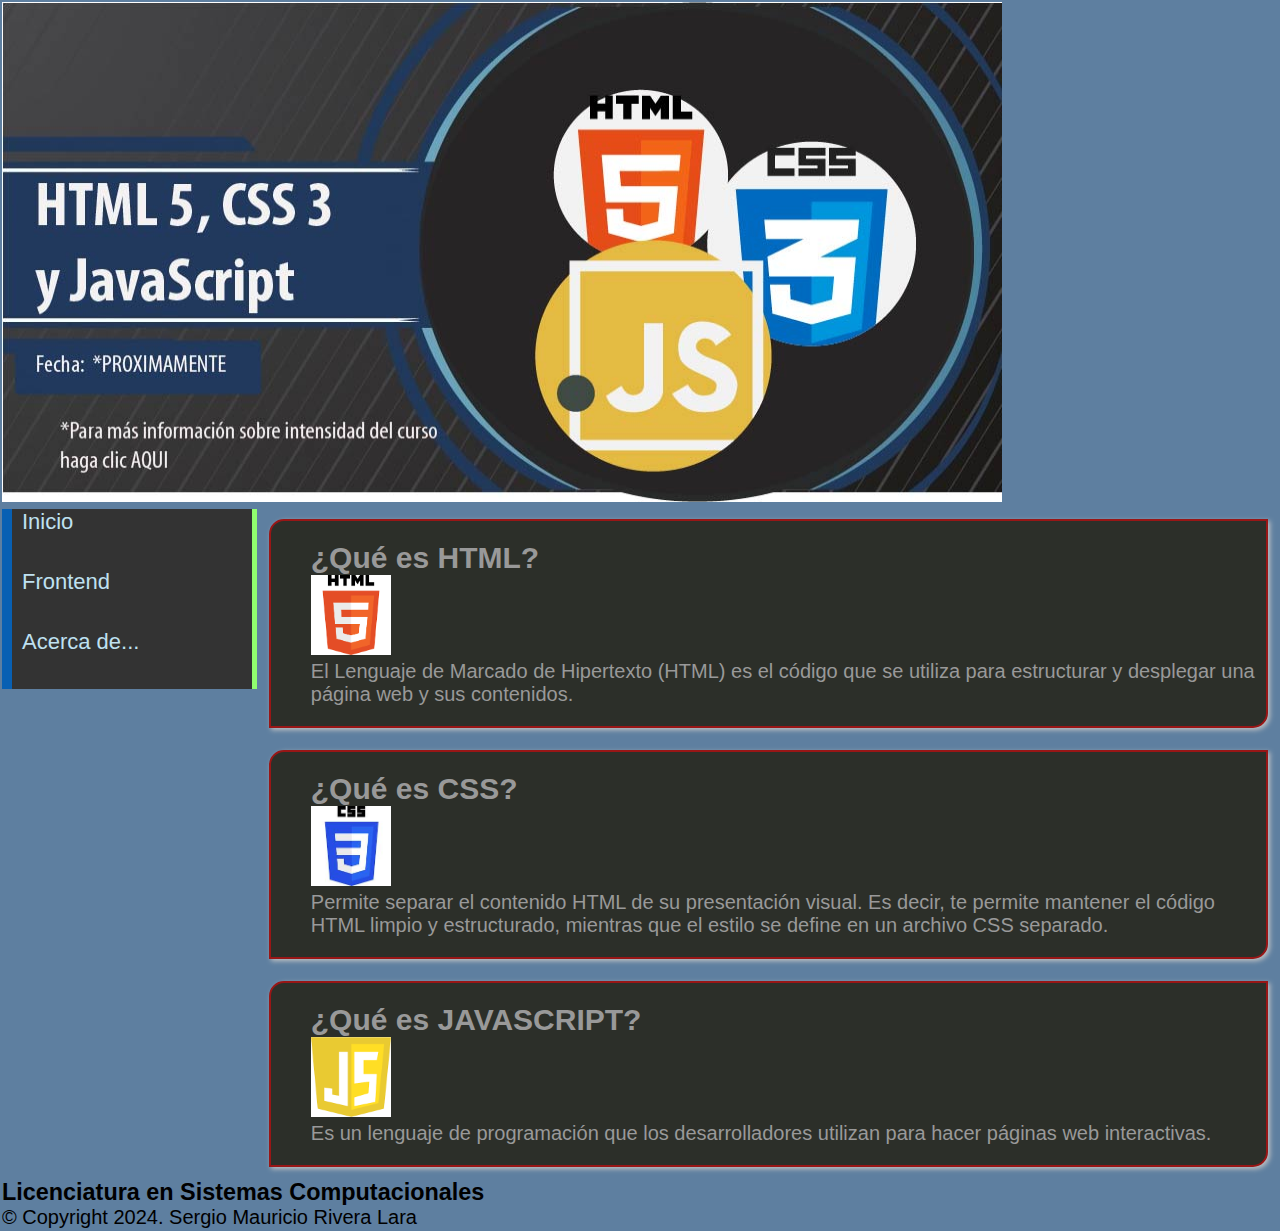
<file: index.html>
<!DOCTYPE html>
<html lang="en">
<head>
    <meta charset="UTF-8">
    <meta name="viewport" content="width=device-width, initial-scale=1.0">
    <title>Lenguajes De Frontend</title>
    <link rel="stylesheet" href="CSS/style.css">
</head>
<body>
    <table width="100%" border="0">
        <tr><!--Encabezado-->
            <td colspan="2">
                <img src="imagenes/Banner.png" width="1000" height="500">
            </td>
        </tr>
        <tr>
            <td rowspan="3" width="20%"> <!--Menu-->
                <ul>
                    <li><a href="">Inicio</a></li>
                    <li><a href="frontend.html">Frontend</a></li>
                    <li><a href="acerca.html">Acerca de...</a></li>
                </ul>
            </td>
            <td>
                <div>
                    <h2>¿Qué es HTML?</h2>
                    <img src="imagenes/Html_Logo.png" width="80px" height="80px">
                    <p>El Lenguaje de Marcado de Hipertexto (HTML) es el código que se utiliza para estructurar y desplegar una página web y sus contenidos.</p>
                </div>
            </td><!--Seccion-->
        </tr>
        <tr>
            <td>
                <div>
                    <h2>¿Qué es CSS?</h2>
                    <img src="imagenes/Css_Logo.png" width="80px" height="80px">
                    <p>Permite separar el contenido HTML de su presentación visual. Es decir, te permite mantener el código HTML limpio y estructurado, mientras que el estilo se define en un archivo CSS separado.</p>
                </div>
            </td><!--Seccion-->
        </tr>
        <tr>
            <td>
                <div>
                    <h2>¿Qué es JAVASCRIPT?</h2>
                    <img src="imagenes/JS_Logo.png" width="80px" height="80px">
                    <p>Es un lenguaje de programación que los desarrolladores utilizan para hacer páginas web interactivas.</p>
                </div>
            </td><!--Seccion-->
        </tr>
        <tr><!--Pie de página-->
            <td colspan="2">
                <h3>Licenciatura en Sistemas Computacionales</h3>
                <p>&copy; Copyright 2024. Sergio Mauricio Rivera Lara</p>
            </td>
        </tr>
    </table>
</body>
</html>
</file>
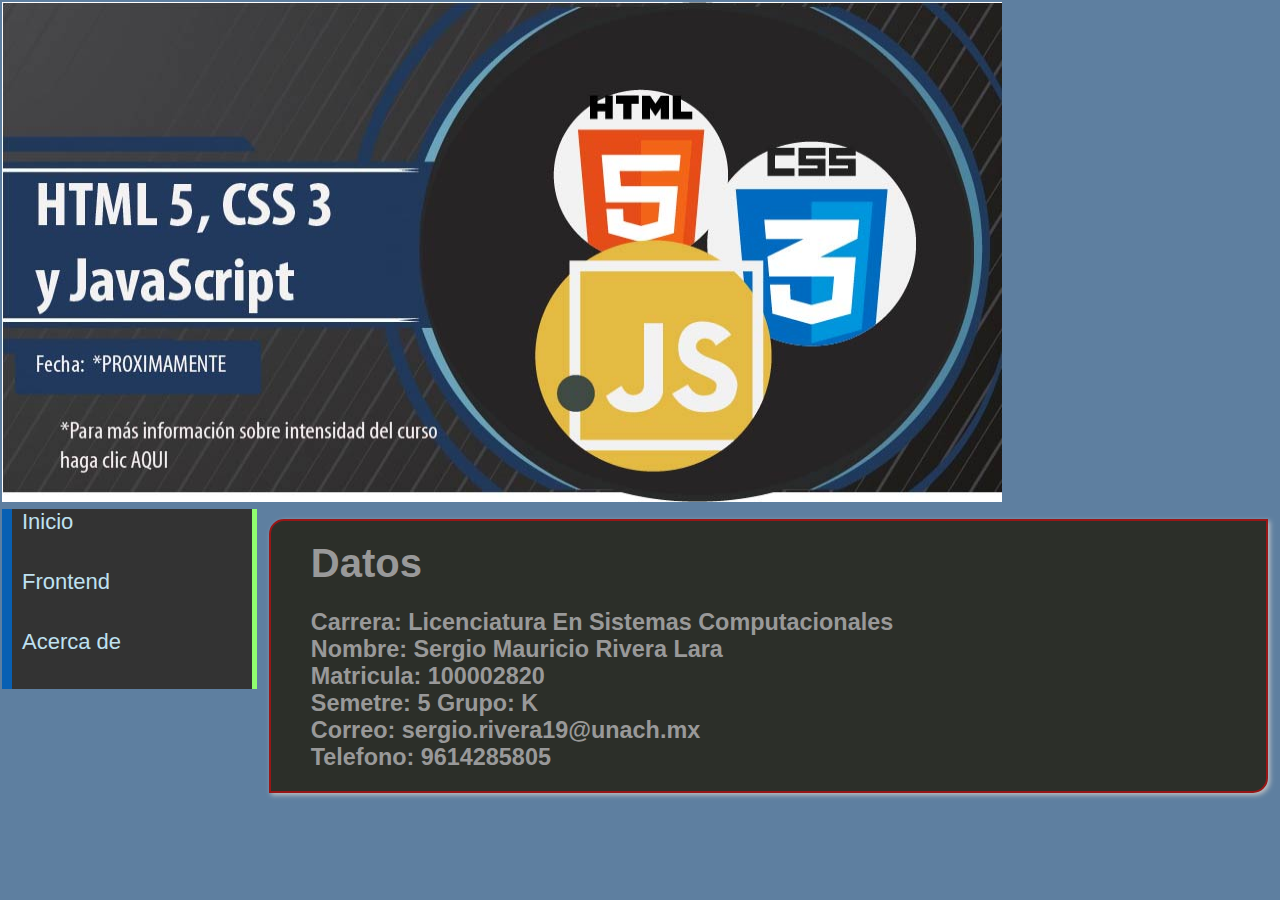
<file: acerca.html>
<!DOCTYPE html>
<html lang="en">
<head>
    <meta charset="UTF-8">
    <meta name="viewport" content="width=device-width, initial-scale=1.0">
    <title>Acerca de..</title>
    <link rel="stylesheet" href="CSS/style.css">
</head>
<body>
    <table width="100%" border="0">
        <tr><!--Encabezado-->
            <td colspan="3">
                <img src="imagenes/Banner.png" width="1000" height="500">
            </td>
        </tr>
        <tr>
            <td rowspan="3" width="20%"> <!--Menu-->
                <ul>
                    <li><a href="index.html">Inicio</a></li>
                    <li><a href="frontend.html">Frontend</a></li>
                    <li><a href="">Acerca de</a></li>
                </ul>
            </td>
            <td>
                <div>
                  <h1>Datos</h1>
                  <br>
                  <h3>Carrera: Licenciatura En Sistemas Computacionales</h3>
                  <h3><p>Nombre: Sergio Mauricio Rivera Lara</p></h3>
                  <h3>Matricula: 100002820</h3>
                  <h3>Semetre: 5  Grupo: K</h3>
                  <h3>Correo: sergio.rivera19@unach.mx</h3>
                  <h3>Telefono: 9614285805</h3>
                </div>
            </td><!--Seccion-->
        </tr>
    </table>
</body>
</html>
</file>
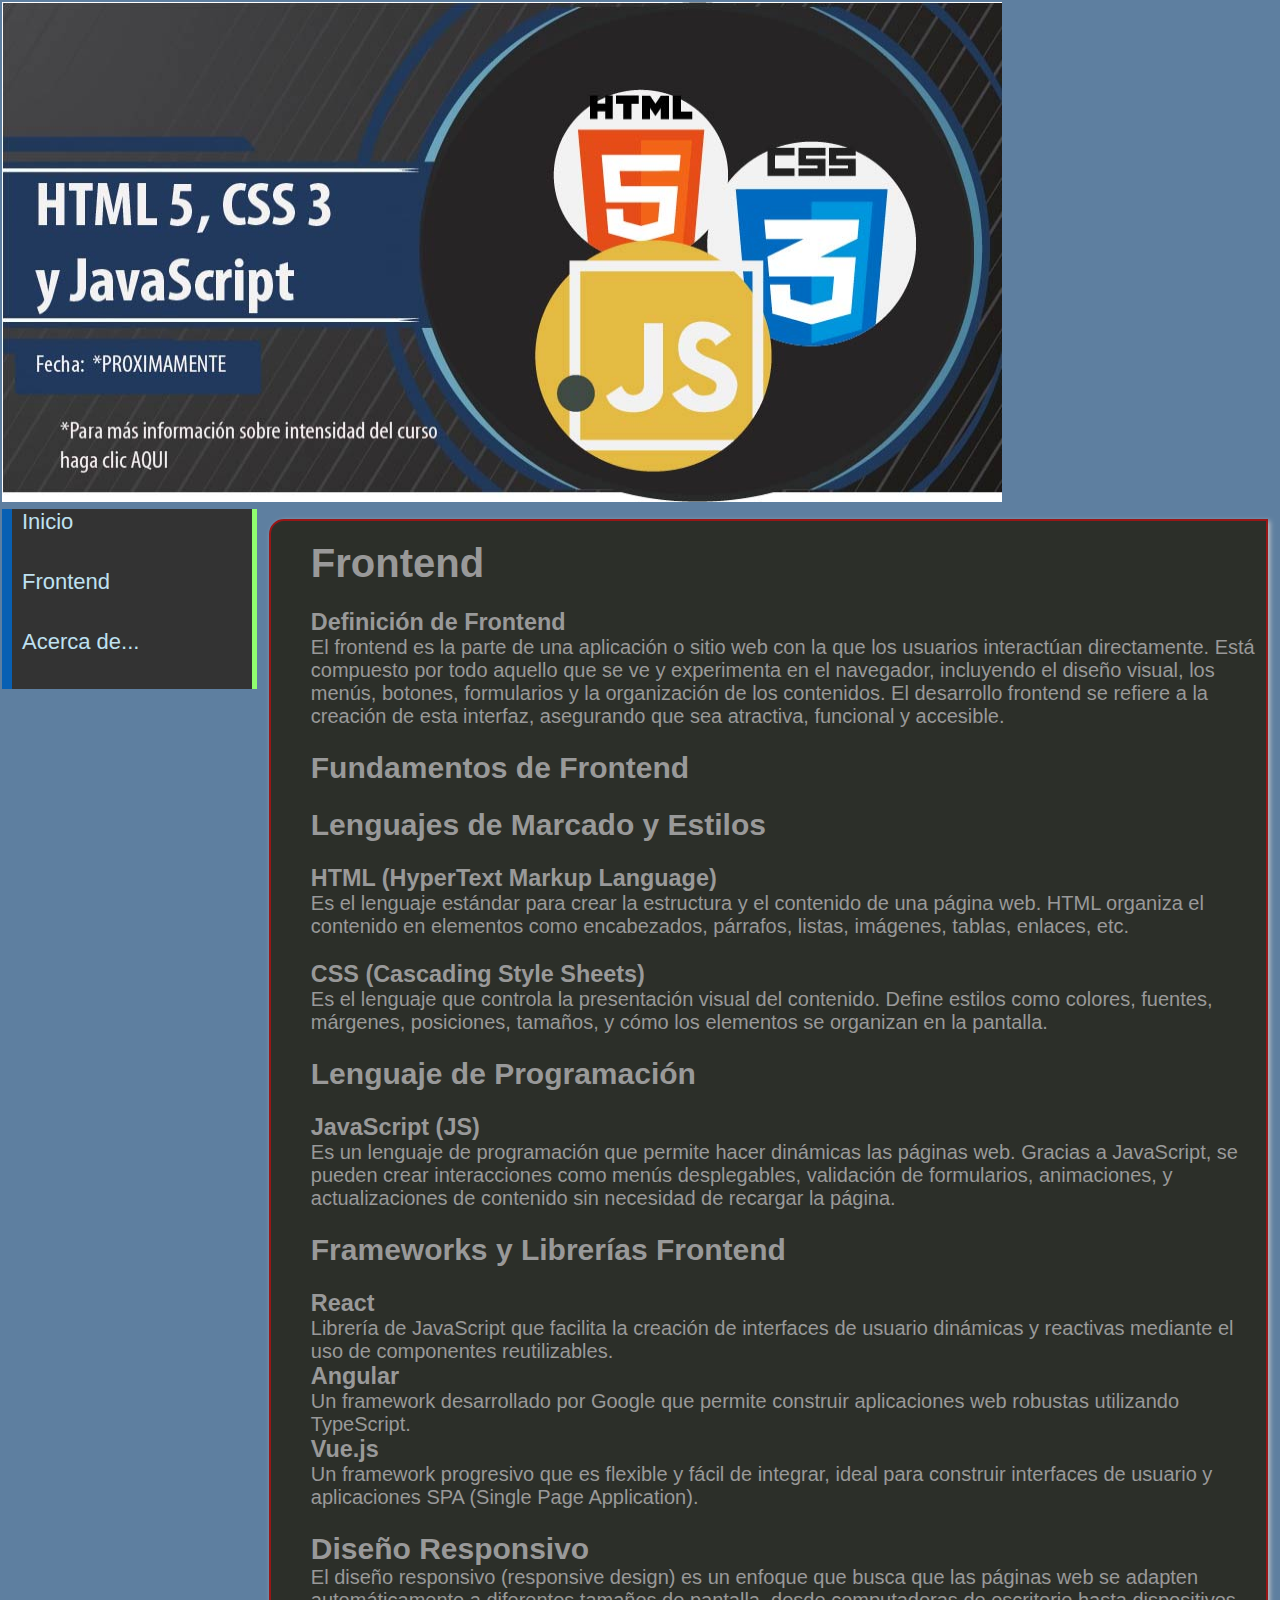
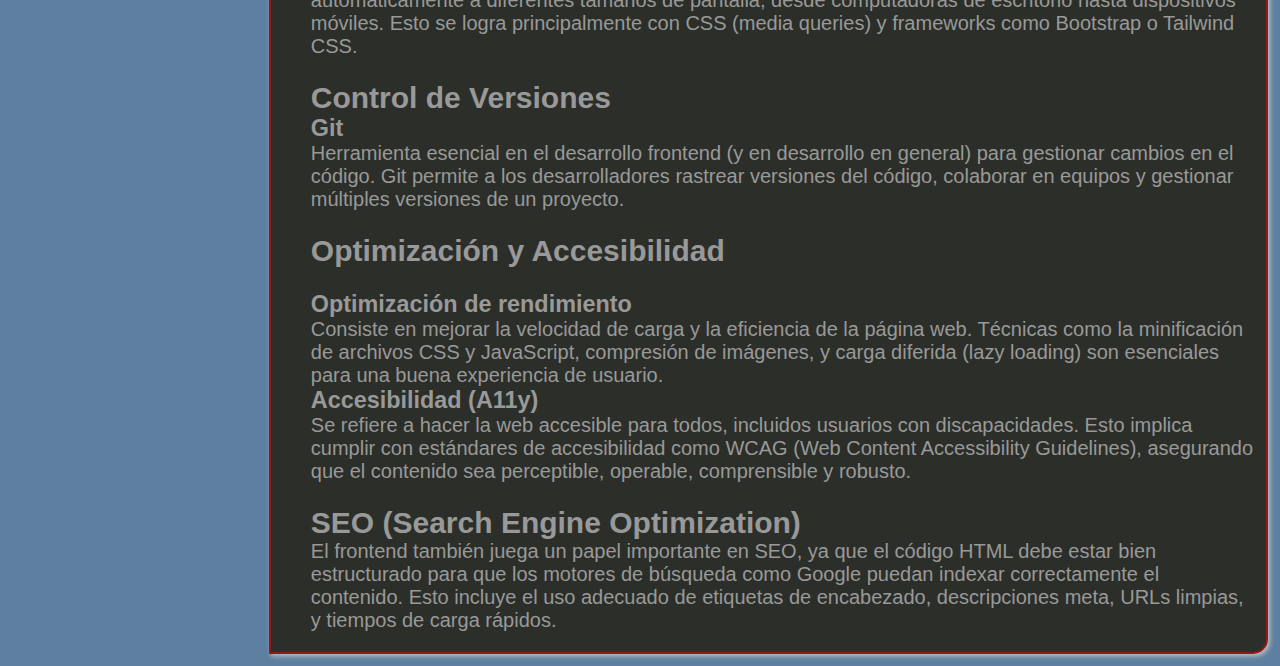
<file: frontend.html>
<!DOCTYPE html>
<html lang="en">
<head>
    <meta charset="UTF-8">
    <meta name="viewport" content="width=device-width, initial-scale=1.0">
    <title>Fronted</title>
    <link rel="stylesheet" href="CSS/style.css">
</head>
<body>
    <table width="100%" border="0">
        <tr><!--Encabezado-->
            <td colspan="3">
                <img src="imagenes/Banner.png" width="1000" height="500">
            </td>
        </tr>
        <tr>
            <td rowspan="3" width="20%"> <!--Menu-->
                <ul>
                    <li><a href="index.html">Inicio</a></li>
                    <li><a href="">Frontend</a></li>
                    <li><a href="acerca.html">Acerca de...</a></li>
                </ul>
            </td>
            <td>
                <div>
                    <h1>Frontend</h1><br>
                    <h3><b>Definición de Frontend</b></h3>
                    <p>El frontend es la parte de una aplicación o sitio web con la que los usuarios interactúan directamente. Está compuesto por todo aquello que se ve y experimenta en el navegador, incluyendo el diseño visual, los menús, botones, formularios y la organización de los contenidos. 
                        El desarrollo frontend se refiere a la creación de esta interfaz, asegurando que sea atractiva, funcional y accesible.</p>
                        <br>
                        <h2>Fundamentos de Frontend</h2>
                        <br>
                        <h2>Lenguajes de Marcado y Estilos</h2><br>
                        <h3>HTML (HyperText Markup Language)</h3>
                        <p>Es el lenguaje estándar para crear la estructura y el contenido de una página web. HTML organiza el contenido en elementos como encabezados, párrafos, listas, imágenes, tablas, enlaces, etc.</p>
                        <br>
                        <h3>CSS (Cascading Style Sheets)</h3>
                        <p>Es el lenguaje que controla la presentación visual del contenido. Define estilos como colores, fuentes, márgenes, posiciones, tamaños, y cómo los elementos se organizan en la pantalla.</p>
                        <br>
                        <h2>Lenguaje de Programación</h2><br>
                        <h3>JavaScript (JS)</h3>
                        <p>Es un lenguaje de programación que permite hacer dinámicas las páginas web. Gracias a JavaScript, se pueden crear interacciones como menús desplegables, validación de formularios, animaciones, y actualizaciones de contenido sin necesidad de recargar la página.</p>
                        <br>
                        <h2>Frameworks y Librerías Frontend</h2><br>
                        <h3>React</h3>
                        <p>Librería de JavaScript que facilita la creación de interfaces de usuario dinámicas y reactivas mediante el uso de componentes reutilizables.</p>
                    
                        <h3>Angular</h3>
                        <p>Un framework desarrollado por Google que permite construir aplicaciones web robustas utilizando TypeScript.</p>
                    
                        <h3>Vue.js</h3>
                        <p>Un framework progresivo que es flexible y fácil de integrar, ideal para construir interfaces de usuario y aplicaciones SPA (Single Page Application).</p>
                        <br>
                        <h2>Diseño Responsivo</h2>
                        <p>El diseño responsivo (responsive design) es un enfoque que busca que las páginas web se adapten automáticamente a diferentes tamaños de pantalla, desde computadoras de escritorio hasta dispositivos móviles. Esto se logra principalmente con CSS (media queries) y frameworks como Bootstrap o Tailwind CSS.</p>
                        <br>
                        <h2>Control de Versiones</h2>
                        <h3>Git</h3>
                        <p>Herramienta esencial en el desarrollo frontend (y en desarrollo en general) para gestionar cambios en el código. Git permite a los desarrolladores rastrear versiones del código, colaborar en equipos y gestionar múltiples versiones de un proyecto.</p>
                        <br>
                        <h2>Optimización y Accesibilidad</h2><br>
                        <h3>Optimización de rendimiento</h3>
                        <p>Consiste en mejorar la velocidad de carga y la eficiencia de la página web. Técnicas como la minificación de archivos CSS y JavaScript, compresión de imágenes, y carga diferida (lazy loading) son esenciales para una buena experiencia de usuario.</p>
                    
                        <h3>Accesibilidad (A11y)</h3>
                        <p>Se refiere a hacer la web accesible para todos, incluidos usuarios con discapacidades. Esto implica cumplir con estándares de accesibilidad como WCAG (Web Content Accessibility Guidelines), asegurando que el contenido sea perceptible, operable, comprensible y robusto.</p>
                        <br>
                        <h2>SEO (Search Engine Optimization)</h2>
                        <p>El frontend también juega un papel importante en SEO, ya que el código HTML debe estar bien estructurado para que los motores de búsqueda como Google puedan indexar correctamente el contenido. Esto incluye el uso adecuado de etiquetas de encabezado, descripciones meta, URLs limpias, y tiempos de carga rápidos.</p>
                    
                </div>
            </td><!--Seccion-->
        </tr>
    </table>
</body>
</html>
</file>
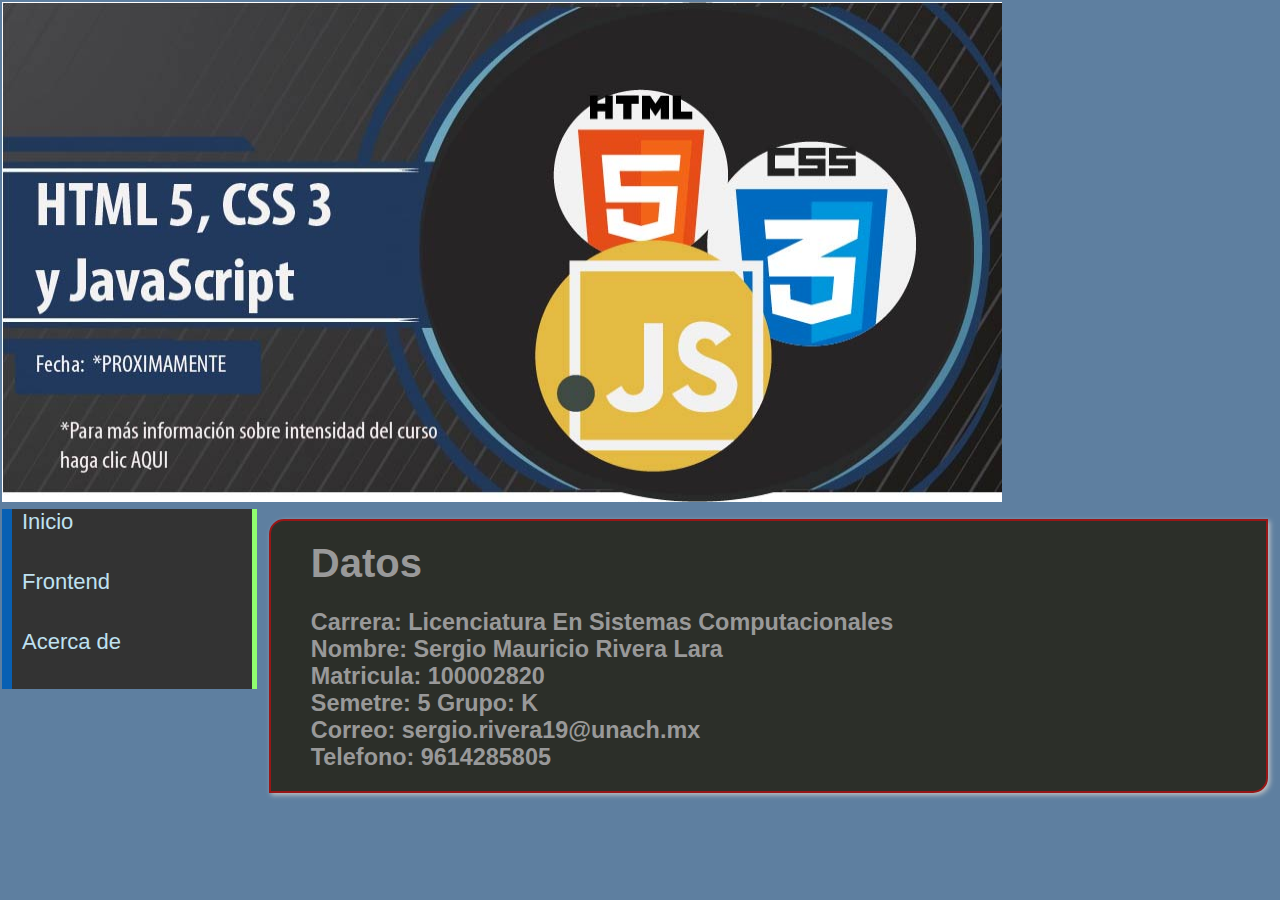
<file: html/acerca.html>
<!DOCTYPE html>
<html lang="en">
<head>
    <meta charset="UTF-8">
    <meta name="viewport" content="width=device-width, initial-scale=1.0">
    <title>Acerca de..</title>
    <link rel="stylesheet" href="/CSS/style.css">
</head>
<body>
    <table width="100%" border="0">
        <tr><!--Encabezado-->
            <td colspan="3">
                <img src="/imagenes/Banner.png" width="1000" height="500">
            </td>
        </tr>
        <tr>
            <td rowspan="3" width="20%"> <!--Menu-->
                <ul>
                    <li><a href="/index.html">Inicio</a></li>
                    <li><a href="frontend.html">Frontend</a></li>
                    <li><a href="">Acerca de</a></li>
                </ul>
            </td>
            <td>
                <div>
                  <h1>Datos</h1>
                  <br>
                  <h3>Carrera: Licenciatura En Sistemas Computacionales</h3>
                  <h3><p>Nombre: Sergio Mauricio Rivera Lara</p></h3>
                  <h3>Matricula: 100002820</h3>
                  <h3>Semetre: 5  Grupo: K</h3>
                  <h3>Correo: sergio.rivera19@unach.mx</h3>
                  <h3>Telefono: 9614285805</h3>
                </div>
            </td><!--Seccion-->
        </tr>
    </table>
</body>
</html>
</file>
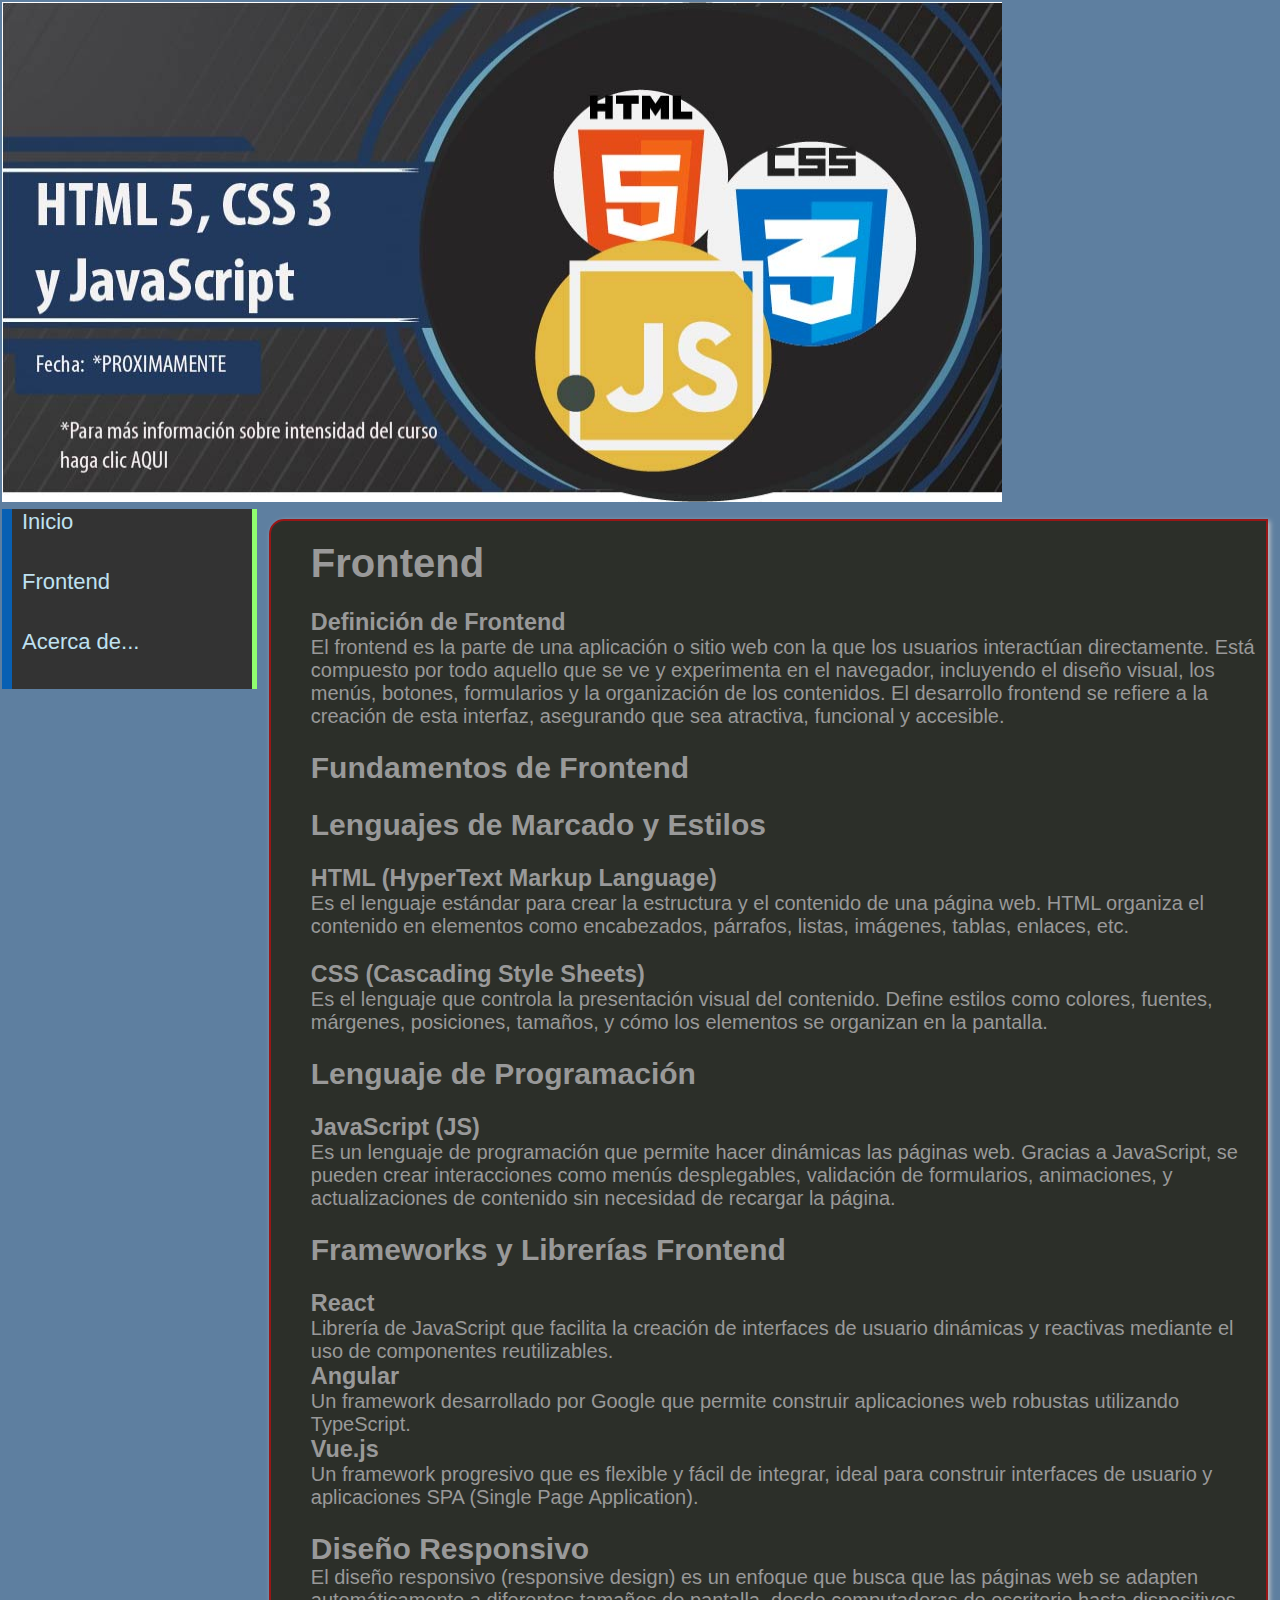
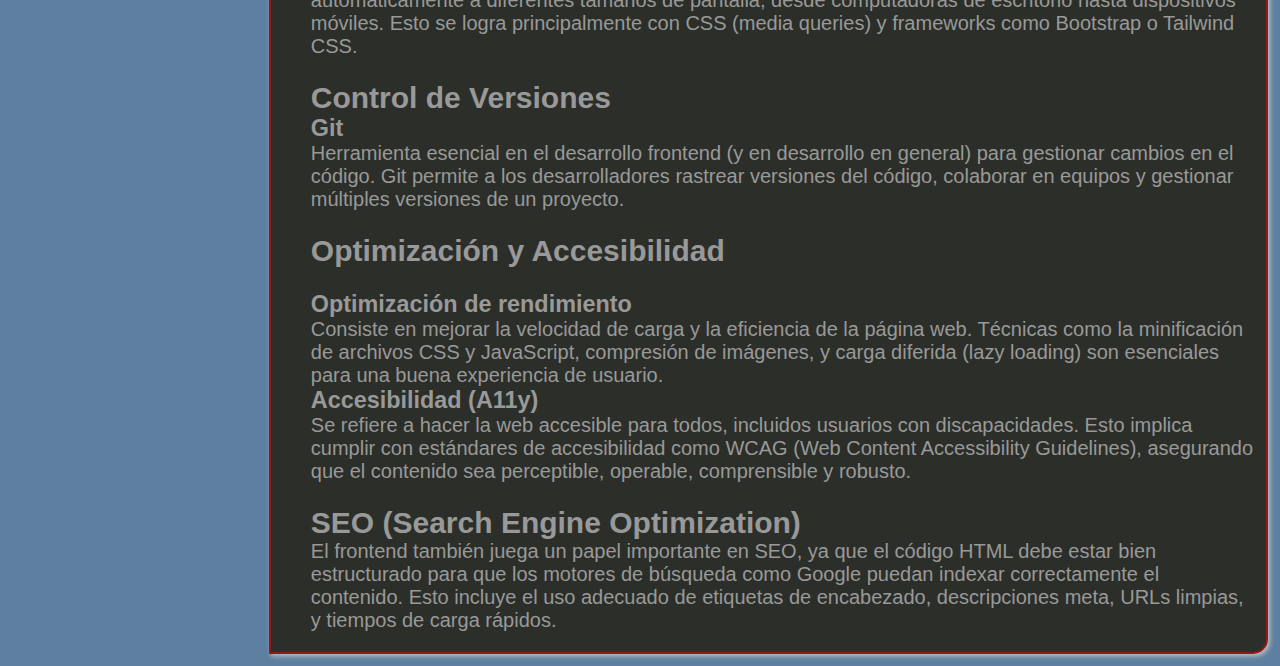
<file: html/frontend.html>
<!DOCTYPE html>
<html lang="en">
<head>
    <meta charset="UTF-8">
    <meta name="viewport" content="width=device-width, initial-scale=1.0">
    <title>Fronted</title>
    <link rel="stylesheet" href="/CSS/style.css">
</head>
<body>
    <table width="100%" border="0">
        <tr><!--Encabezado-->
            <td colspan="3">
                <img src="/imagenes/Banner.png" width="1000" height="500">
            </td>
        </tr>
        <tr>
            <td rowspan="3" width="20%"> <!--Menu-->
                <ul>
                    <li><a href="/index.html">Inicio</a></li>
                    <li><a href="">Frontend</a></li>
                    <li><a href="acerca.html">Acerca de...</a></li>
                </ul>
            </td>
            <td>
                <div>
                    <h1>Frontend</h1><br>
                    <h3><b>Definición de Frontend</b></h3>
                    <p>El frontend es la parte de una aplicación o sitio web con la que los usuarios interactúan directamente. Está compuesto por todo aquello que se ve y experimenta en el navegador, incluyendo el diseño visual, los menús, botones, formularios y la organización de los contenidos. 
                        El desarrollo frontend se refiere a la creación de esta interfaz, asegurando que sea atractiva, funcional y accesible.</p>
                        <br>
                        <h2>Fundamentos de Frontend</h2>
                        <br>
                        <h2>Lenguajes de Marcado y Estilos</h2><br>
                        <h3>HTML (HyperText Markup Language)</h3>
                        <p>Es el lenguaje estándar para crear la estructura y el contenido de una página web. HTML organiza el contenido en elementos como encabezados, párrafos, listas, imágenes, tablas, enlaces, etc.</p>
                        <br>
                        <h3>CSS (Cascading Style Sheets)</h3>
                        <p>Es el lenguaje que controla la presentación visual del contenido. Define estilos como colores, fuentes, márgenes, posiciones, tamaños, y cómo los elementos se organizan en la pantalla.</p>
                        <br>
                        <h2>Lenguaje de Programación</h2><br>
                        <h3>JavaScript (JS)</h3>
                        <p>Es un lenguaje de programación que permite hacer dinámicas las páginas web. Gracias a JavaScript, se pueden crear interacciones como menús desplegables, validación de formularios, animaciones, y actualizaciones de contenido sin necesidad de recargar la página.</p>
                        <br>
                        <h2>Frameworks y Librerías Frontend</h2><br>
                        <h3>React</h3>
                        <p>Librería de JavaScript que facilita la creación de interfaces de usuario dinámicas y reactivas mediante el uso de componentes reutilizables.</p>
                    
                        <h3>Angular</h3>
                        <p>Un framework desarrollado por Google que permite construir aplicaciones web robustas utilizando TypeScript.</p>
                    
                        <h3>Vue.js</h3>
                        <p>Un framework progresivo que es flexible y fácil de integrar, ideal para construir interfaces de usuario y aplicaciones SPA (Single Page Application).</p>
                        <br>
                        <h2>Diseño Responsivo</h2>
                        <p>El diseño responsivo (responsive design) es un enfoque que busca que las páginas web se adapten automáticamente a diferentes tamaños de pantalla, desde computadoras de escritorio hasta dispositivos móviles. Esto se logra principalmente con CSS (media queries) y frameworks como Bootstrap o Tailwind CSS.</p>
                        <br>
                        <h2>Control de Versiones</h2>
                        <h3>Git</h3>
                        <p>Herramienta esencial en el desarrollo frontend (y en desarrollo en general) para gestionar cambios en el código. Git permite a los desarrolladores rastrear versiones del código, colaborar en equipos y gestionar múltiples versiones de un proyecto.</p>
                        <br>
                        <h2>Optimización y Accesibilidad</h2><br>
                        <h3>Optimización de rendimiento</h3>
                        <p>Consiste en mejorar la velocidad de carga y la eficiencia de la página web. Técnicas como la minificación de archivos CSS y JavaScript, compresión de imágenes, y carga diferida (lazy loading) son esenciales para una buena experiencia de usuario.</p>
                    
                        <h3>Accesibilidad (A11y)</h3>
                        <p>Se refiere a hacer la web accesible para todos, incluidos usuarios con discapacidades. Esto implica cumplir con estándares de accesibilidad como WCAG (Web Content Accessibility Guidelines), asegurando que el contenido sea perceptible, operable, comprensible y robusto.</p>
                        <br>
                        <h2>SEO (Search Engine Optimization)</h2>
                        <p>El frontend también juega un papel importante en SEO, ya que el código HTML debe estar bien estructurado para que los motores de búsqueda como Google puedan indexar correctamente el contenido. Esto incluye el uso adecuado de etiquetas de encabezado, descripciones meta, URLs limpias, y tiempos de carga rápidos.</p>
                    
                </div>
            </td><!--Seccion-->
        </tr>
    </table>
</body>
</html>
</file>
<file: CSS/style.css>
body{
    background-color: #5e7fa0;
    font-family: 'Open Sans', 'Helvetica neue', Helvetica, Arial, sans-serif;
    font-size: 20px;
}
td{
    vertical-align: top;
}
ul{
    list-style-type: none;
}
*{
    padding: 0px;
    margin: 0px;
}
ul li{
    font-family: 'Segoe UI', Tahoma, Geneva, Verdana, sans-serif;
    font-size: 22px;/*Tamaño de letra*/
    height: 60px;/*Altura de cada opcion de la lista*/
}
ul li a{
    height: 60px;/*Altura*/
    background-color: #333;/*Color de fondo*/
    display: block;
    border-left: 10px solid rgb(8,96,179);
    border-right: 5px solid rgb(144,253,111);
    padding-left: 10px;/*Separacion izquierda del texto*/
    text-decoration: none;
    color: #bfe1f1;
}
ul li a:hover{
    margin-left: 10px;/*Separacion del lado izquierdo*/
    color: #b9b7b7;/*Color de letra*/
    background-color: #0b1741;/*Color de fondo*/
    box-shadow:  10px 10px 20px #000;/*Sombra*/
    transform: rotate(4deg);/*Movimiento de rotacion*/
    -moz-transform: rotate(4deg);
    -webkit-transform: rotate(4deg);
}
a{
    text-decoration: none;
    color: rgb(53, 54, 55);
}
div{
    color: #999999;
    height: 100%;
    height: 100%;
    padding: 20px 10px 20px 40px;
    margin: 10px;
    border: 1px solid #cd3f3f;
    background-color: #2c2f29;
    border-radius: 15px;
    border: solid 2px #981616;
    border-radius: 15px 0px 15px 0px;
    box-shadow: 2px 2px 5px #C0C2C3;
}
</file>
